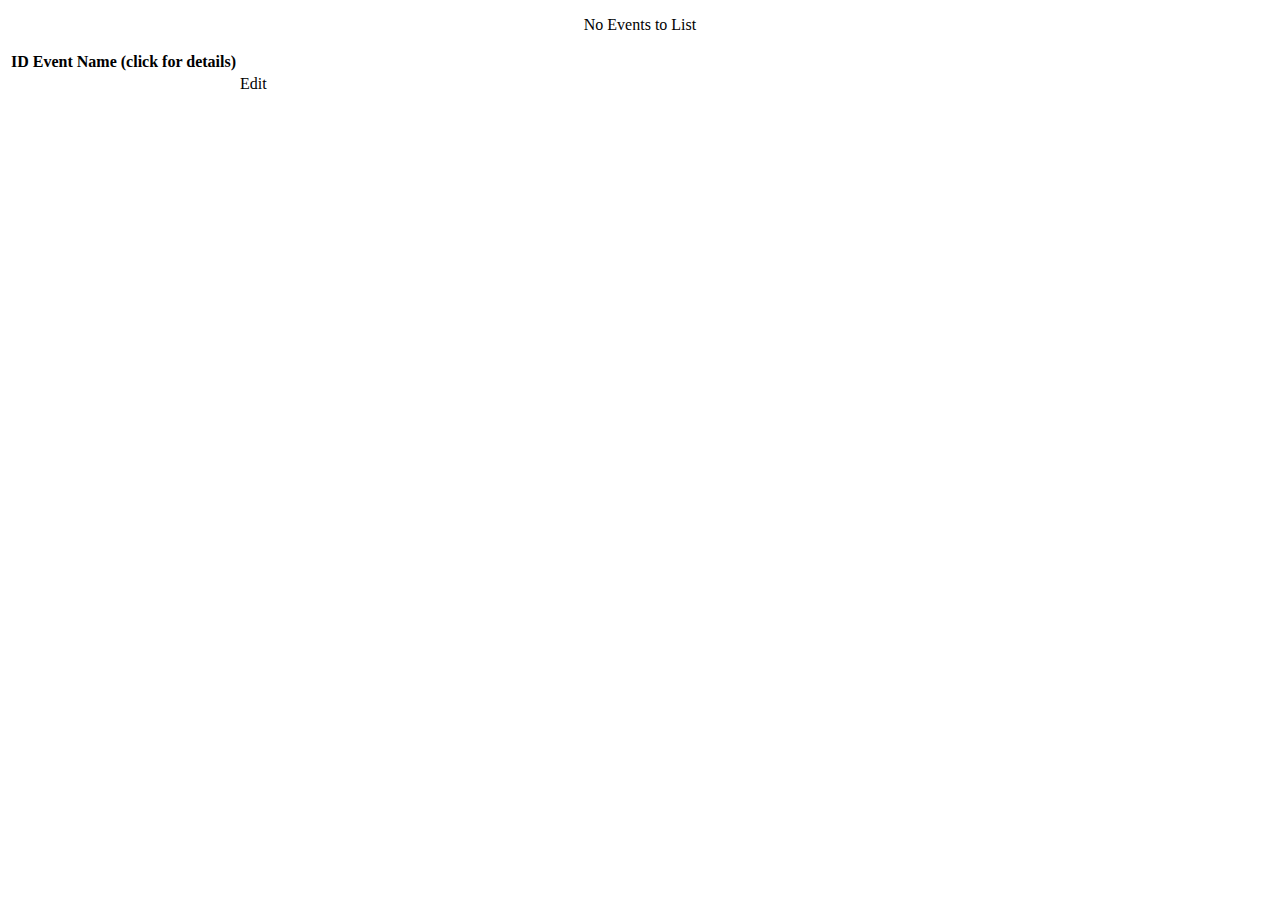
<file: src/main/resources/templates/events/index.html>
<!DOCTYPE html>
<html lang="en" xmlns:th="http://www.thymeleaf.org/">
<head th:replace="fragments :: head"></head>
<body>

<header th:replace="fragments :: header"></header>

<p th:if="${empty}"
   style="text-align:center" class="error">No
    Events
    to
    List</p>
<table class="table table-striped table-hover">
    <thead class="thead-dark">
    <tr>
        <th scope="col">ID</th>
        <th scope="col">Event Name (click for details)</th>
        <th scope="col"></th>

    </tr>
    </thead>
    <tbody>
    <th:block scope="row" th:each="event : ${eventList}">
        <tr>
            <td th:text="${event.id}"></td>
            <td><a
                    th:href="@{/events/details/{eventId}(eventId=${event.id})}" th:text="${event.name}"></a></td>
            <td><a th:href="@{/events/edit/{id}(id=${event.id})}">Edit</a></td>
        </tr>
    </th:block>
    </tbody>
</table>

</body>
</html>
</file>
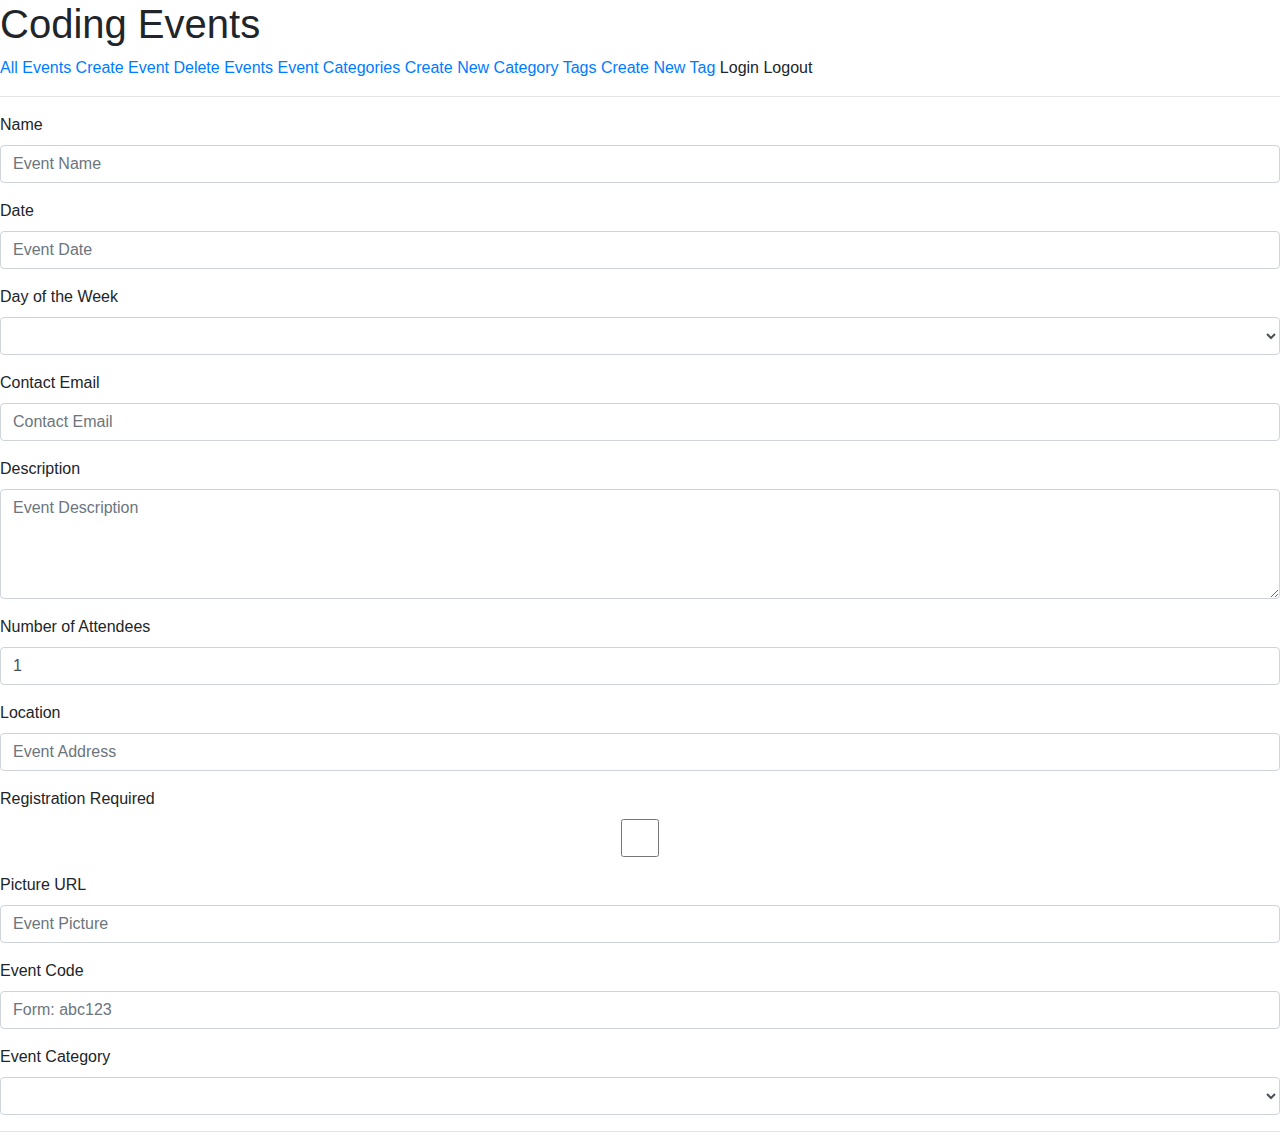
<file: src/main/resources/templates/fragments.html>
<!DOCTYPE html>
<html lang="en" xmlns:th="http://www.thymeleaf.org/">
<head th:fragment="head">
    <meta charset="UTF-8"/>
    <title>Coding Events</title>
    <link rel="stylesheet" th:href="@{/styles.css}">
    <link rel="stylesheet" href="https://stackpath.bootstrapcdn.com/bootstrap/4.4.1/css/bootstrap.min.css">
    <script src="https://stackpath.bootstrapcdn.com/bootstrap/4.4.1/js/bootstrap.min.js"></script>
    <script th:src="@{/script.js}"></script>
</head>
<body>

<nav th:fragment="header">
    <div >
        <h1 th:text="${title}">Coding
                Events</h1>
    </div>
    <div class="bar">
            <span class="barspan"><a href="/events">All
            Events</a></span>
            <span class="barspan"><a
                    href="/events/create">Create
                Event</a></span>
            <span class=" barspan"><a
                    href="/events/delete">Delete
                Events</a></span>
            <span class=" barspan"><a
                    href="/eventCategories">Event
                Categories</a></span>
            <span class=" barspan"><a
                    href="/eventCategories/create">Create
                New Category</a></span>
            <span class=" barspan"><a
                    href="/tags">Tags
            </a></span>
            <span class=" barspan"><a
                    href="/tags/create">Create New
                Tag</a></span>
            <span><a th:href="@{/login}"
                     class="barspan">
                Login</a></span>
            <span><a th:href="@{/logout}"
                     class="barspan">Logout</a></span>
    </div>
</nav>


<nav th:fragment="formBody">
    <hr>
    <div class="form-group">
        <label class="control-label">Name</label>
             <input class="form-control"
                    th:field="${event.name}"
                     th:value="${event.name}"
           placeholder="Event Name">
        <p class="error" th:errors="${event.name}"></p>
    </div>

    <div class="form-group">
    <label class="control-label">Date</label>
    <input  class="form-control" th:field="${event.date}"
            th:value="${event.date}"
           placeholder="Event Date">
    <p class="error" th:errors="${event.date}"></p>
    </div>


    <div class="form-group">
    <label class="control-label">Day of the Week</label>
    <select class="form-control" th:field="${event.dayOfWeek}">
        <option th:each="day : ${daysOfWeek}"
                th:value="${day}"
                th:text="${day.displayName}"></option>
    </select>
    </div>

    <div class="form-group">
    <label class="control-label">Contact Email</label>
    <input class="form-control"
           th:field="${event.eventDetails.contactEmail}"
           placeholder="Contact Email">
    <p class="error"
       th:errors="${event.eventDetails.contactEmail}"></p>
    </div>

    <div class="form-group">
    <label class="control-label">Description</label><br>
    <textarea class="form-control" rows="4" cols="50"
              th:field="${event.eventDetails.description}"
              placeholder="Event Description"></textarea>
    <p class="error"
       th:errors="${event.eventDetails.description}"></p>
    </div>

    <div class="form-group">
    <label class="control-label">Number of Attendees</label>
    <input class="form-control" type="number"
           th:field="${event.numberOfAttendees}"
           th:value="${event.numberOfAttendees}"
           placeholder="Number of Attendees" value="1"
           min="0">
    <p class="error"
       th:errors="${event.numberOfAttendees}"></p>
    </div>

    <div class="form-group">
    <label class="control-label">Location</label>
    <input class="form-control" th:field="${event.location}"
           th:value="${event.location}"
           placeholder="Event Address">
    <p class="error" th:errors="${event.location}"></p>
    </div>

    <div class="form-group">
    <label class="control-label">Registration Required</label>
    <input class="form-control"
           type="checkbox"
            th:field="${event.registrationRequired}"
            th:value="${event.registrationRequired}">
    <p class="error"
       th:errors="${event.registrationRequired}"></p>
    </div>

    <div class="form-group">
    <label class="control-label">Picture URL</label>
    <input class="form-control" th:field="${event.picture}"
           th:value="${event.picture}"
           placeholder="Event Picture">
    <p class="error" th:errors="${event.picture}"></p>
                                </div>

    <div class="form-group">
    <label class="control-label">Event Code</label>
    <input class="form-control" th:field="${event.eventCode}"
           th:value="${event.eventCode}"
           placeholder="Form: abc123">
    <p class="error" th:errors="${event.eventCode}"></p>
    </div>

    <div class="form-group">
    <label class="control-label">Event Category</label>
    <select class="form-control"
            th:field="${event.eventCategory}">
        <option th:each="category : ${categories}"
                th:value="${category.id}"
                th:text="${category.name}"></option>
    </select>
        <p class="error"
           th:errors="${event.eventCategory}"></p>
    </div>
    <hr>
</nav>

</body>
</html>
</file>
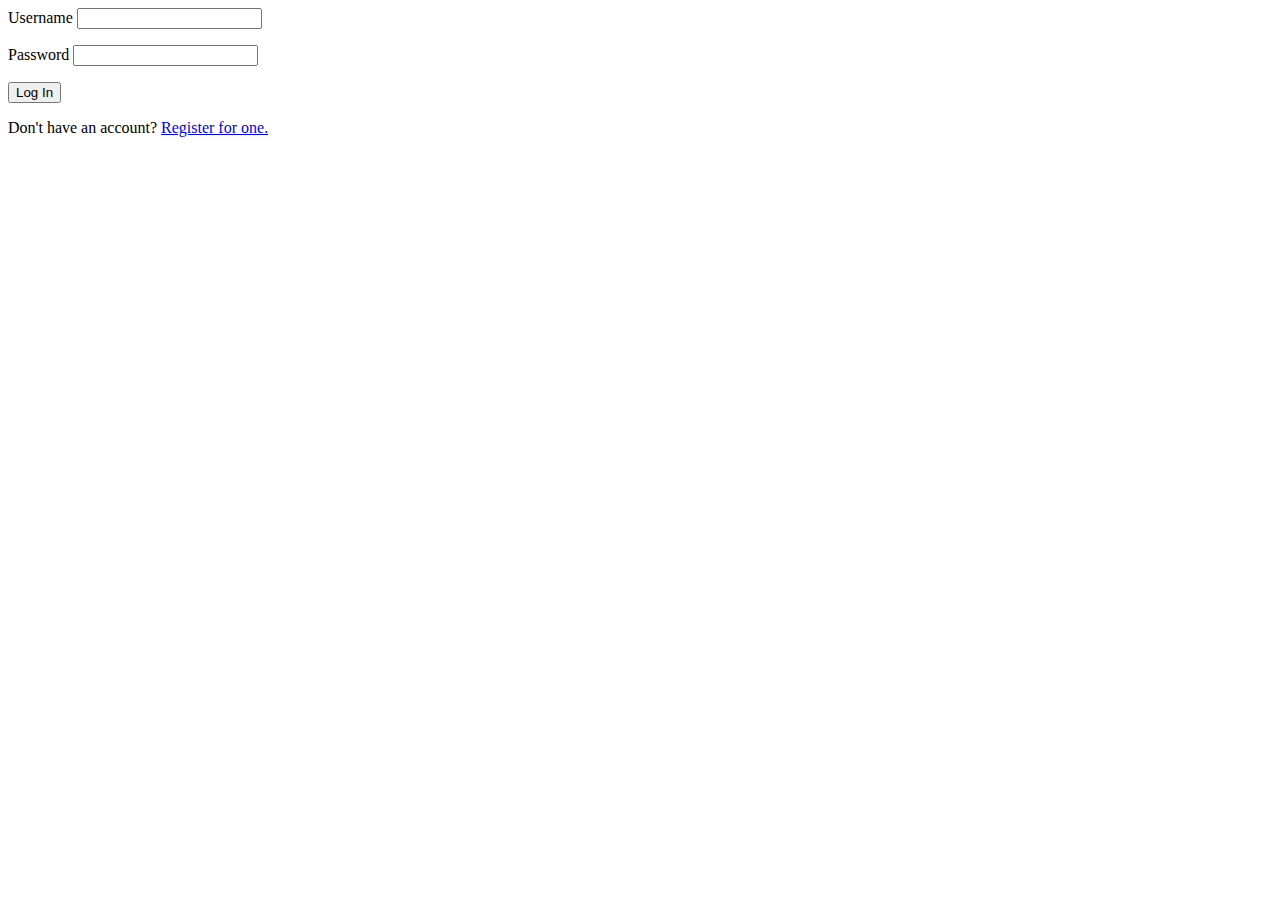
<file: src/main/resources/templates/login.html>
<!DOCTYPE html>
<html lang="en" xmlns:th="http://www.thymeleaf.org/">
<head th:replace="fragments :: head"></head>
<body class="container">

<header th:replace="fragments :: header"></header>

<form method="post">
    <div class="form-group">
        <label th:for="username">Username
            <input class="form-control" th:field="${loginFormDTO.username}">
        </label>
        <p class="error" th:errors="${loginFormDTO.username}"></p>
    </div>
    <div class="form-group">
        <label>Password
            <input class="form-control" th:field="${loginFormDTO.password}" type="password">
        </label>
        <p class="error" th:errors="${loginFormDTO.password}"></p>
    </div>

    <input type="submit" class="btn btn-primary" value="Log In" />
</form>

<p>Don't have an account? <a href="/register">Register for one.</a></p>

</body>
</html>
</file>
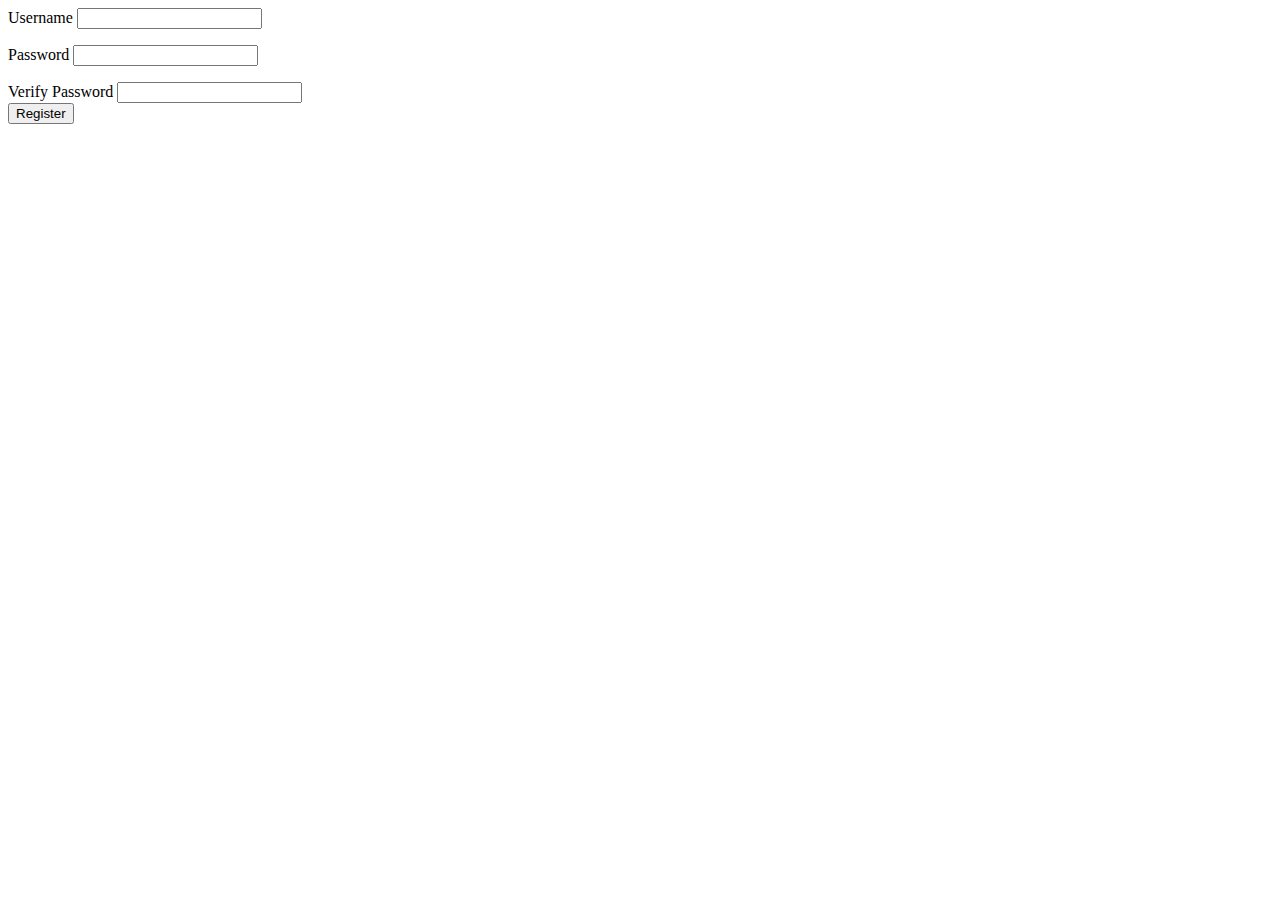
<file: src/main/resources/templates/register.html>
<!DOCTYPE html>
<html lang="en" xmlns:th="http://www.thymeleaf.org/">
<head th:replace="fragments :: head"></head>
<body class="container">

<header th:replace="fragments :: header"></header>

<form method="post">
    <div class="form-group">
        <label>Username
            <input class="form-control" th:field="${registerFormDTO.username}" />
        </label>
        <p class="error" th:errors="${registerFormDTO.username}"></p>
    </div>
    <div class="form-group">
        <label>Password
            <input class="form-control" th:field="${registerFormDTO.password}" type="password" />
        </label>
        <p class="error" th:errors="${registerFormDTO.password}"></p>
    </div>
    <div class="form-group">
        <label>Verify Password
            <input class="form-control" th:field="${registerFormDTO.verifyPassword}" type="password" />
        </label>
    </div>

    <input type="submit" class="btn btn-primary" value="Register" />
</form>

</body>
</html>
</file>
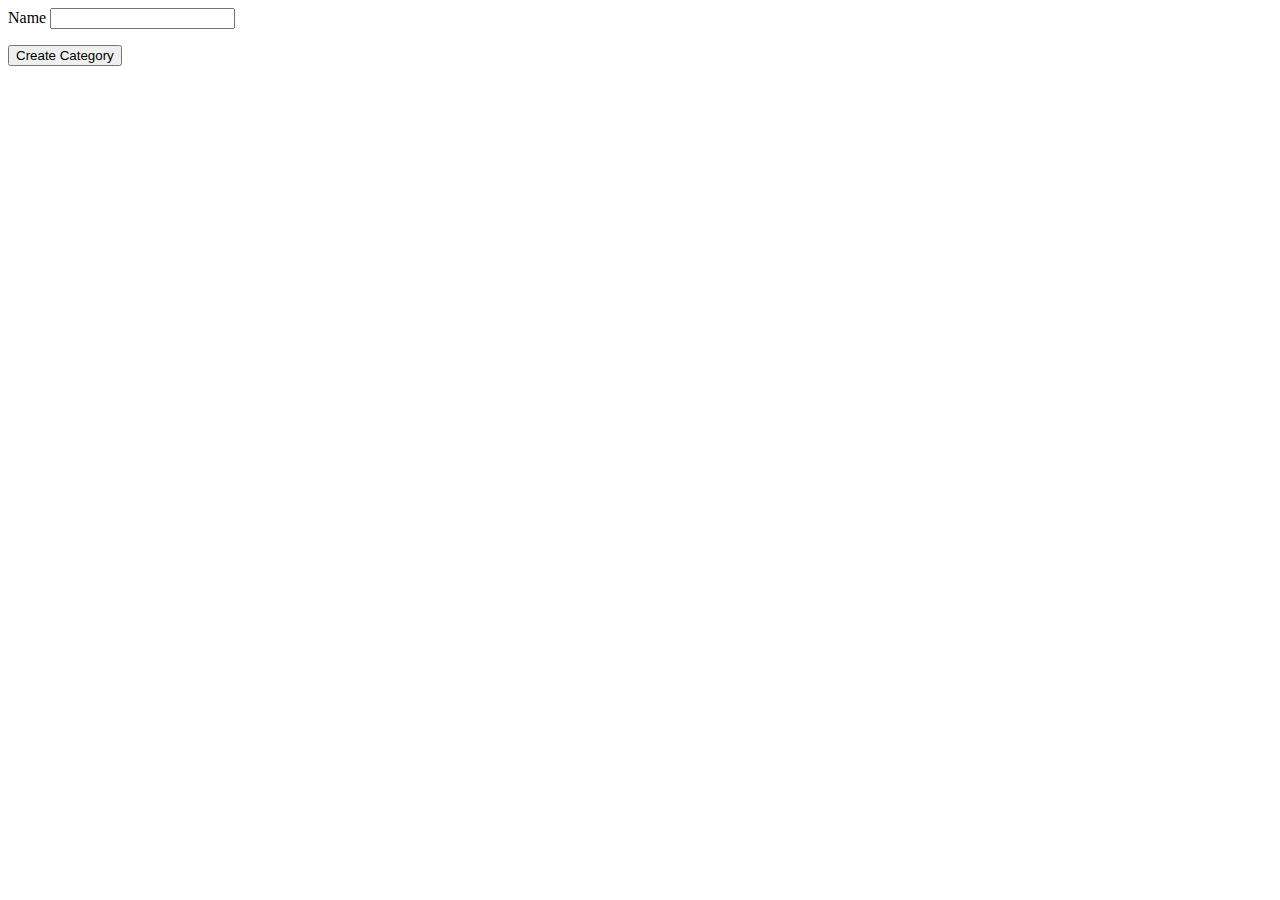
<file: src/main/resources/templates/eventCategories/create.html>
<!DOCTYPE html>
<html lang="en" xmlns:th="http://www.thymeleaf.org/">
<head th:replace="fragments :: head">
    <meta charset="UTF-8"/>

</head>
<body>
<div th:replace="fragments :: header"></div>

<form method="post">
    <label>Name</label>
    <input th:field="${eventCategory.name}"
           th:value="${eventCategory.name}" >
    <p class="error" th:errors="${eventCategory.name}"></p>

    <input type="submit" value="Create Category">
</form>

</body>
</html>
</file>
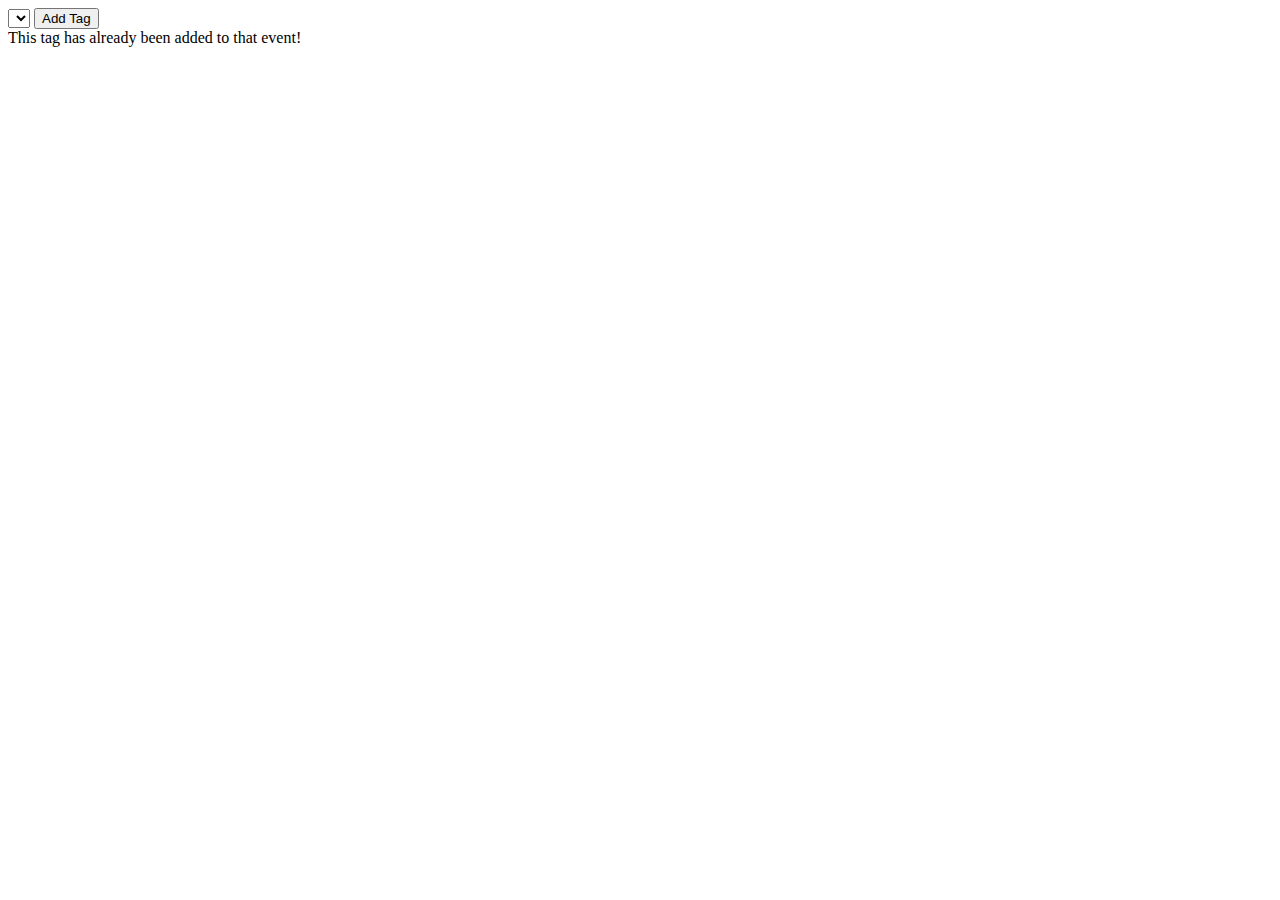
<file: src/main/resources/templates/events/addTag.html>
<!DOCTYPE html>
<html lang="en" xmlns:th="http://www.thymeleaf.org/">
<head th:replace="fragments :: head"></head>
<body>

<header th:replace="fragments :: header"></header>

<form method="post">
    <div class="form-group">
        <input type="hidden"
               th:field="${eventTag.event}">
        <select th:field="${eventTag.tag}">
            <option th:each="tag: ${tags}"
                    th:value="${tag.id}"
                    th:text="${tag.name}"></option>
        </select>

        <input type="submit" class="btn btn-success"
               value="Add Tag">
    </div>
    <div th:if="${alreadyTagged}" class="errors">This
        tag has already been added to that event!</div>
</form>
</body>
</html>
</file>
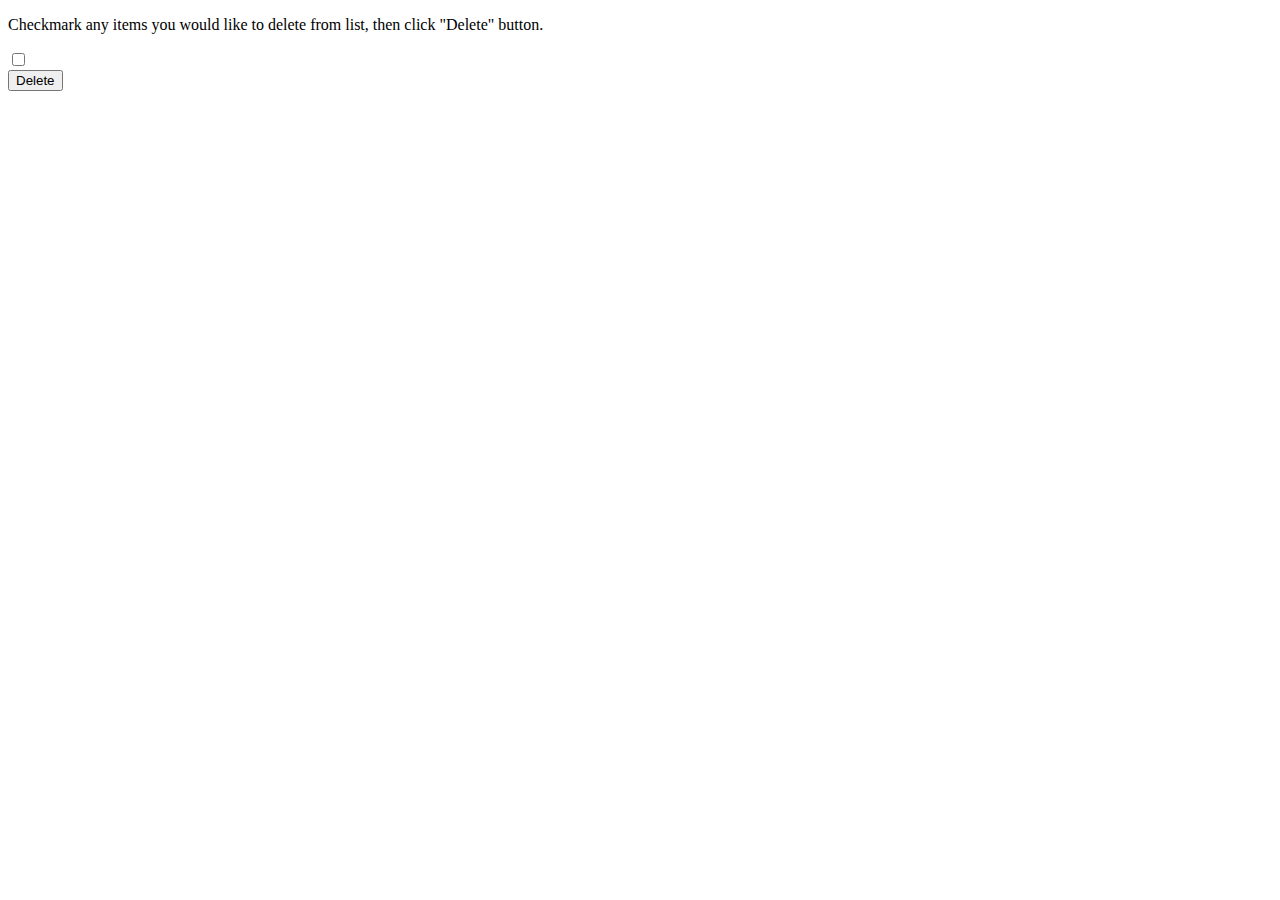
<file: src/main/resources/templates/events/delete.html>
<!DOCTYPE html>
<html lang="en" xmlns:th="http://www.thymeleaf.org/">
<head th:replace="fragments :: head"></head>
<body>

    <header th:replace="fragments :: header"></header>
    <form method="post">
        <p>Checkmark any items you would like to delete
            from list, then click "Delete" button.</p>
         <div>
             <th:block th:each="event : ${events}">
                    <label>
                         <span th:text="${event.name}"></span>
                         <input type="checkbox" name="eventIds"
                       th:value="${event.id}">
                    </label>
             </th:block>
         </div>

        <input type="submit" value="Delete">
    </form>
</body>
</html>
</file>
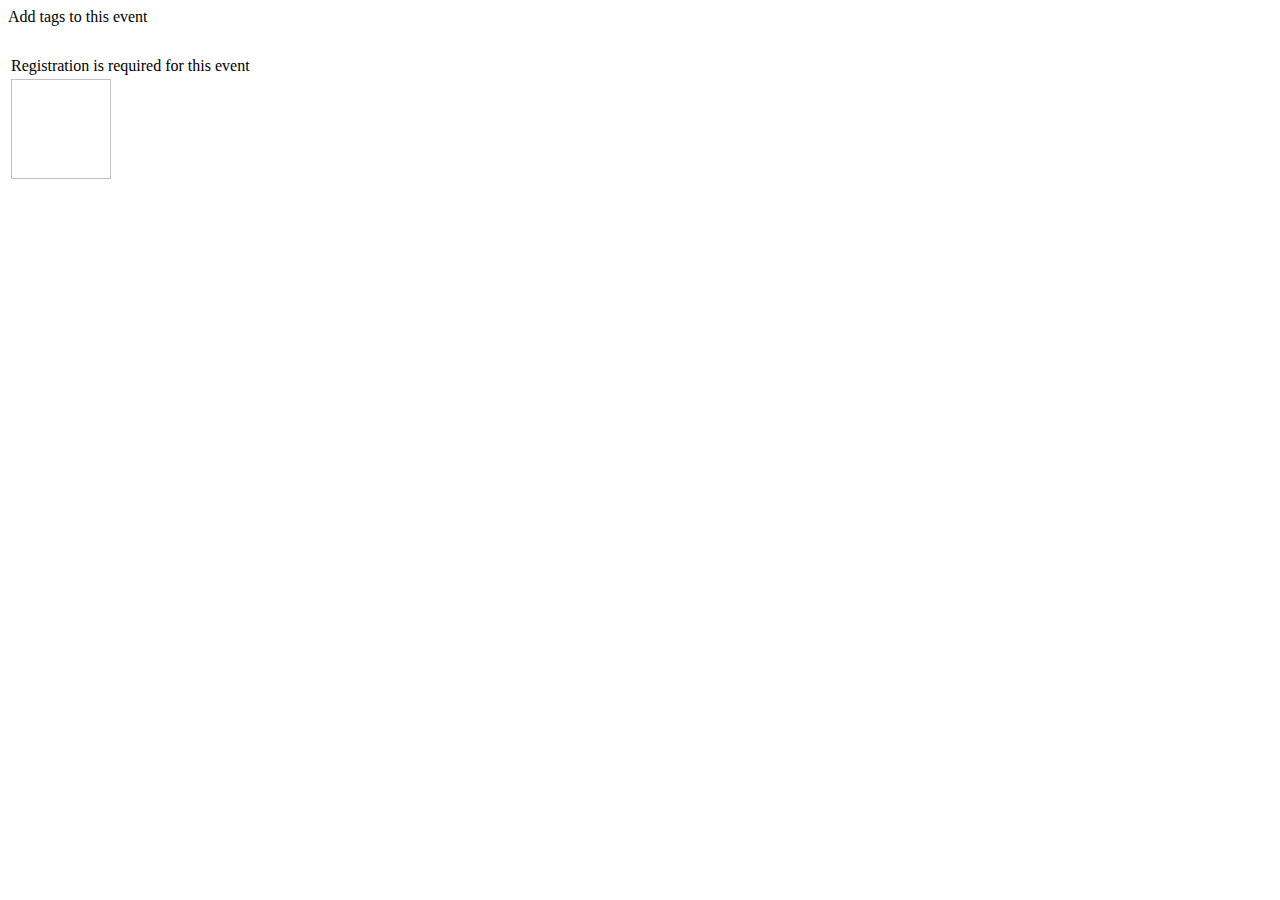
<file: src/main/resources/templates/events/details.html>
<!DOCTYPE html>
<html lang="en" xmlns:th="http://www.thymeleaf.org/">
<head th:replace="fragments :: head"></head>
<body>

<header th:replace="fragments :: header"></header>

<a th:href="'../../events/addTag?eventId=' +${event.id}">Add
    tags to
    this event</a>
<table class="table table-striped table-hover">
    <thead class="thead-dark">
         <tr>
             <th scope="col" th:text="${event.name}"></th>
             <th></th>
        </tr>
    </thead>
    <tbody>
        <tr>
            <td scope="col"
                th:text="'Date'"></td>
            <td th:text="${event.date}"></td>
        </tr>
    <tr>
        <td scope="col"
            th:text="'Day of Week'"></td>
        <td th:text="${dayOfWeek}"></td>
    </tr>
    <tr>
        <td scope="col"
            th:text="'Contact Email'"></td>
        <td
            th:text="${event.eventDetails.contactEmail}">
        </td>
    </tr>
    <tr>
        <td scope="col"
            th:text="'Description'"></td>
        <td th:text="${event
        .eventDetails.description}"></td>
    </tr>
    <tr>
        <td scope="col"
            th:text="'Number of Attendees:'"></td>
        <td th:text="${event
            .numberOfAttendees}"></td>
    </tr>
    <tr>
        <td scope="col"
            th:text="'Location'"></td>
        <td th:text="${event
            .location}"></td>
    </tr>
    <tr>
        <td scope="col"
            th:if="${event.registrationRequired}">Registration is required for this event
        </td>
    </tr>
    <tr>
        <td scope="col"
            th:if="${!event.picture.equals('')}"><img
                th:src="@{${event.picture}}"
                width="100px" height="100px"
                th:alt="${event.picture}"></td>
    </tr>
    <tr>
        <td scope="col"
            th:text="'Category of Event'"></td>
        <td th:text="
            ${event.eventCategory.name}"></td>
    </tr>
    <tr>
        <td scope="col"
            th:text="'Event catalog code'"></td>
        <td th:text="${event
            .eventCode}"></td>
    </tr>
    <tr th:if="${tags}">
        <td scope="col"
            th:text="'Event tags: '"></td>
        <td>
               <span th:each="tag : ${tags}"
                     th:text="'#'+${tag.name}+' '"></span></td>
    </tr>
    </tbody>
</table>
</body>
</html>
</file>
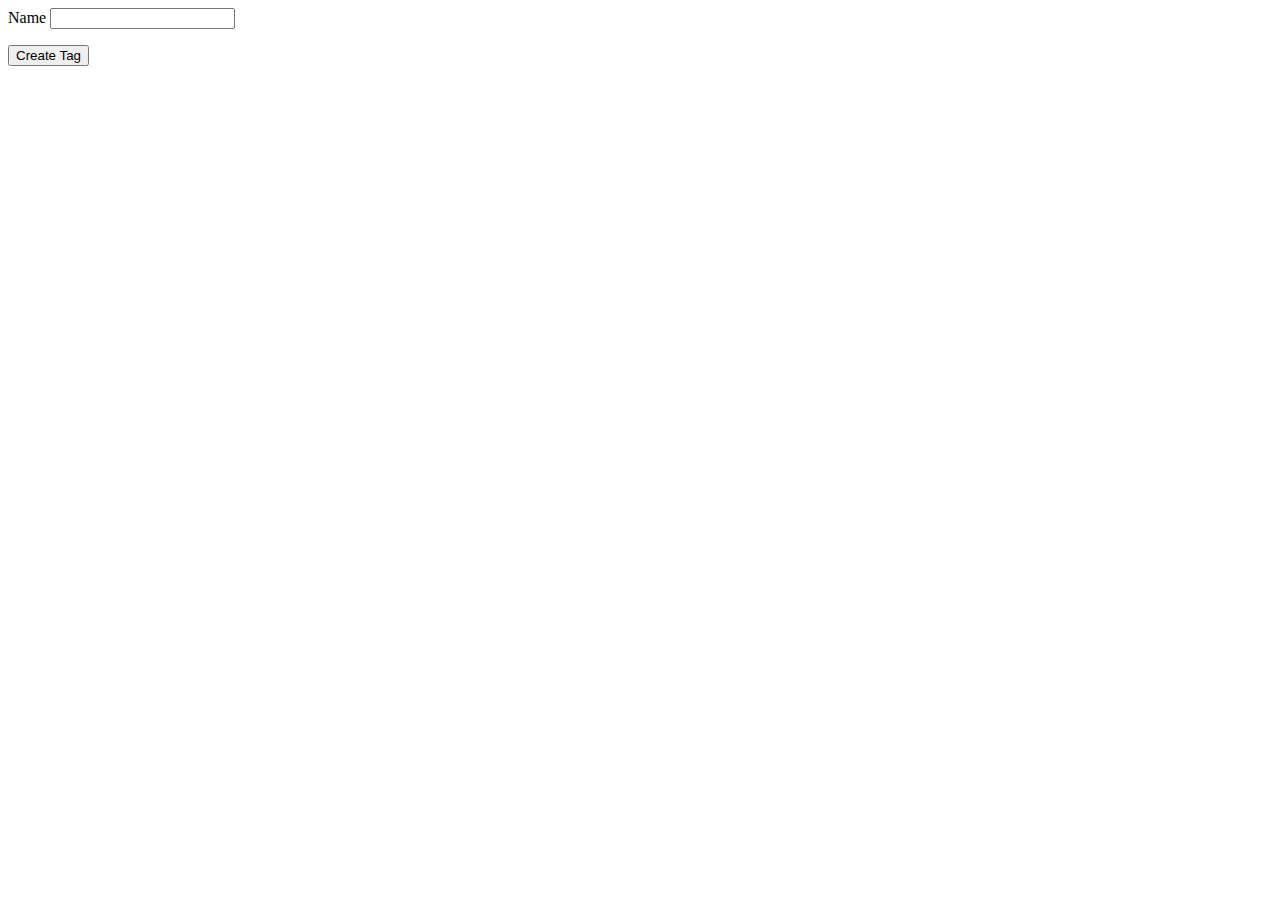
<file: src/main/resources/templates/tags/create.html>
<!DOCTYPE html>
<html lang="en" xmlns:th="http://www.thymeleaf.org/">
<head th:replace="fragments :: head">
    <meta charset="UTF-8"/>

</head>
<body>
<div th:replace="fragments :: header"></div>

<form method="post">
    <label>Name</label>
    <input th:field="${tag.name}" th:value="${tag.name}">
    <p class="error" th:errors="${tag.name}"></p>

    <input type="submit" value="Create Tag">
</form>

</body>
</html>
</file>
